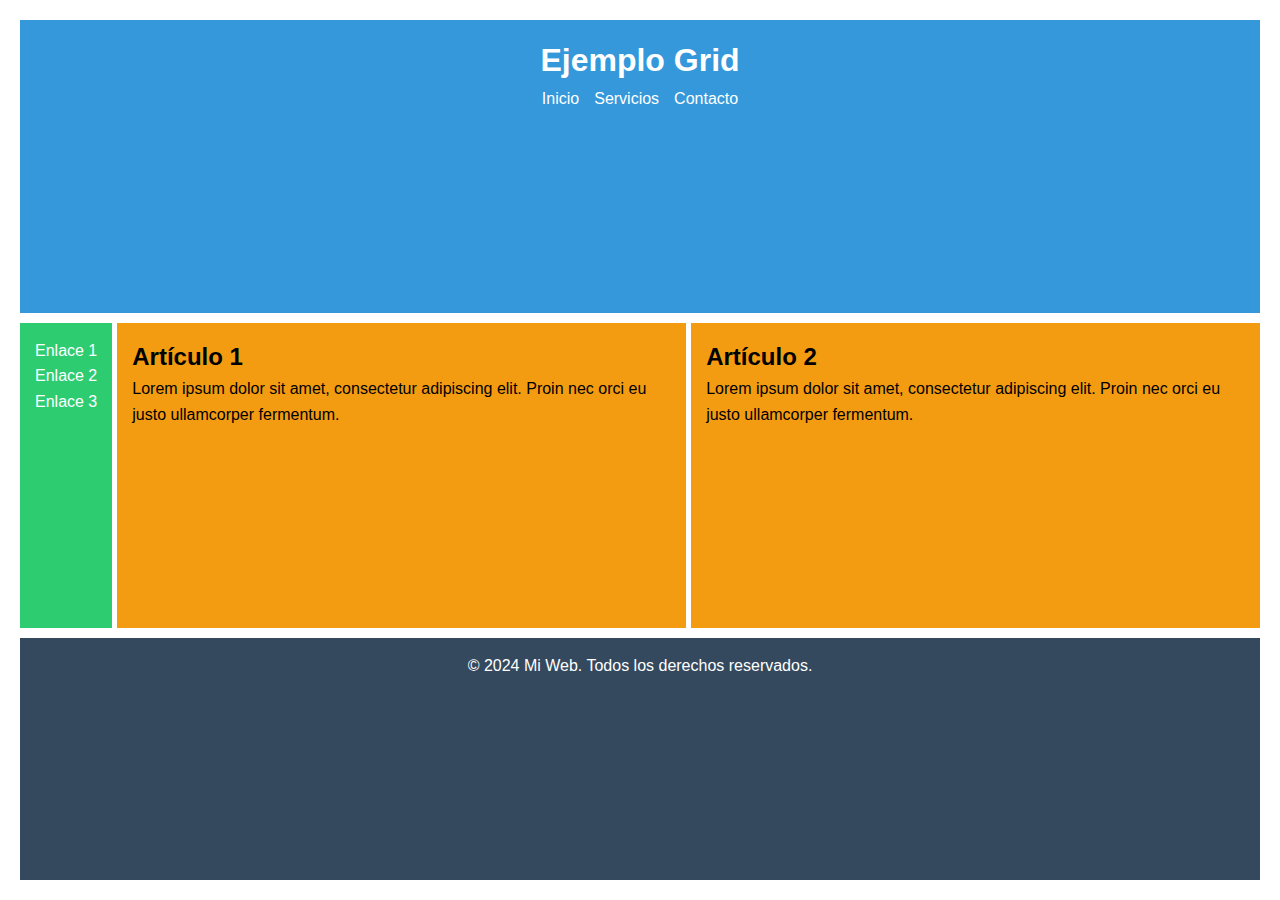
<file: Ejemplo grid para hacer en clase/index.html>
<!DOCTYPE html>
<html lang="es">
<head>
    <meta charset="UTF-8">
    <meta name="viewport" content="width=device-width, initial-scale=1.0">
    <title>Ejemplo de CSS Grid sin Media Queries</title>
    <link rel="stylesheet" href="styles.css">
</head>
<body>
    <main class="container">
        <header class="header">
            <h1>Ejemplo Grid</h1>
            <nav>
                <ul>
                    <li><a href="#">Inicio</a></li>
                    <li><a href="#">Servicios</a></li>
                    <li><a href="#">Contacto</a></li>
                </ul>
            </nav>
        </header>
        <aside class="sidebar">
            <ul>
                <li><a href="#" target="_blank">Enlace 1</a></li>
                <li><a href="#" target="_blank">Enlace 2</a></li>
                <li><a href="#" target="_blank">Enlace 3</a></li>
            </ul>
        </aside>
        <article class="article1">
            <h2>Artículo 1</h2>
            <p>Lorem ipsum dolor sit amet, consectetur adipiscing elit. Proin nec orci eu justo ullamcorper fermentum.</p>
        </article>
        <article class="article2">
            <h2>Artículo 2</h2>
            <p>Lorem ipsum dolor sit amet, consectetur adipiscing elit. Proin nec orci eu justo ullamcorper fermentum.</p>
        </article>
        <footer class="footer">
            <p>&copy; 2024 Mi Web. Todos los derechos reservados.</p>
        </footer>
    </main>
</body>
</html>
</file>
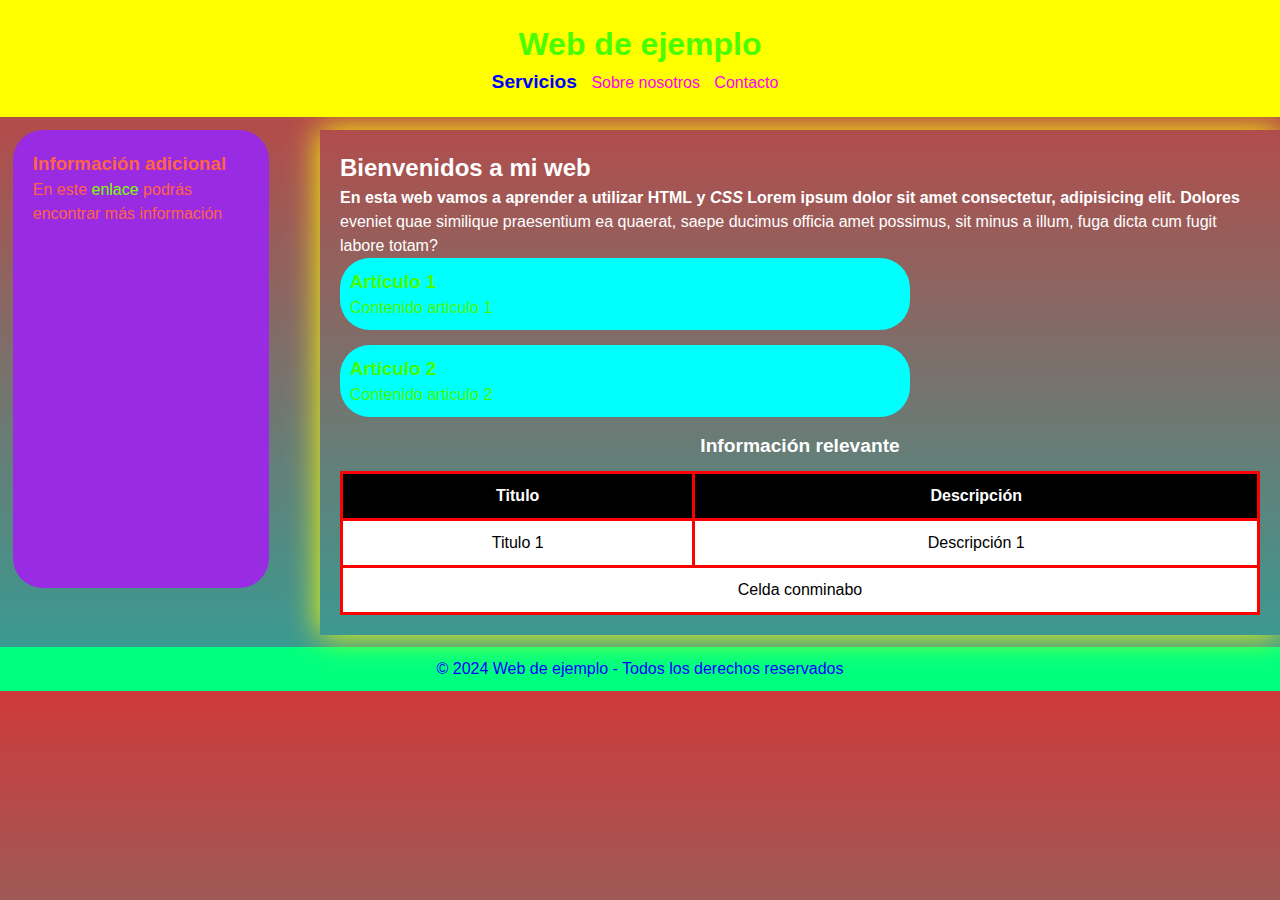
<file: ejemplos/index.html>
<!DOCTYPE html>
    <html lang="es">
        <head>
            <meta charset="UTF-8">
            <meta name="viewport" content="width=device-width, initial-scale=1.0">
            <meta name="author" content="miguel martinez">
            <title>Ejemplos HTML y CSS</title>
            <link rel="stylesheet" href="styles.css">
        </head>
                <body>
                    <header>
                        <h1>Web de ejemplo</h1>
                        <nav>
                            <ul>
                                <li class="destacado"><a id="servicios" href="#">Servicios</a></li>
                                <li><a href="#">Sobre nosotros</a></li>
                                <li><a href="#">Contacto</a></li>
                            </ul>
                        </nav>
                    </header>
                    <aside>
                        <h3>Información adicional</h3>
                        <p>En este <a href="#" target="_blank">enlace</a> podrás encontrar más información</p>
                    </aside>
                    <main>
                        <section class="introduccion">
                            <h2>Bienvenidos a mi web</h2>
                            <p>En esta web vamos a aprender a utilizar <strong>HTML</strong> y <em>CSS</em> Lorem ipsum dolor sit amet consectetur, adipisicing elit. Dolores eveniet quae similique praesentium ea quaerat, saepe ducimus officia amet possimus, sit minus a illum, fuga dicta cum fugit labore totam?</p>
                        </section>
                        <section class="articulos">
                            <article>
                                <h3>Artículo 1</h3>
                                <p>Contenido articulo 1</p>
                            </article>
                            <article>
                                <h3>Artículo 2</h3>
                                <p>Contenido articulo 2</p>
                            </article>
                        </section>
                        <table>
                            <caption>Información relevante</caption>
                            <thead>
                                <tr>
                                    <th>Titulo</th>
                                    <th>Descripción</th>
                                </tr>
                            </thead>
                            <tbody>
                                <tr>
                                    <td>Titulo 1</td>
                                    <td>Descripción 1</td>
                                </tr>
                                <tr>
                                    <td colspan="2">Celda conminabo</td>
                                </tr>
                            </tbody>
                        </table>
                    </main>
                    <footer>
                        <p> &copy; 2024 Web de ejemplo - Todos los derechos reservados</p>
                    </footer>
                </body>
    </html>
</file>
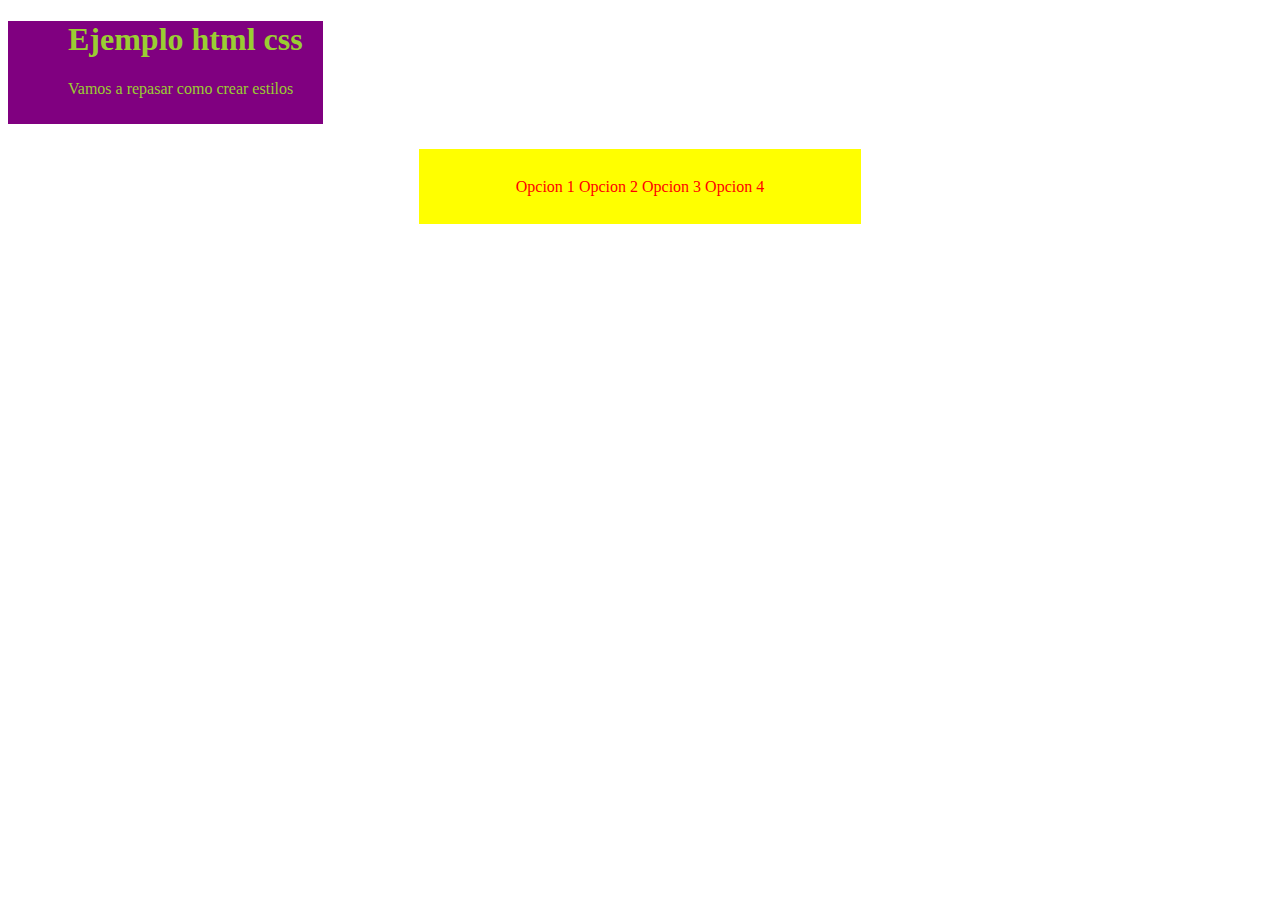
<file: introduccion/index.html>
<!DOCTYPE html>
    <html lang="es">
        <head>
            <meta charset="UTF-8">
            <meta name="viewport" content="width=device-width, initial-scale=1.0">
            <title>Repaso</title>
            <link rel="stylesheet" href="./styles.css">
        </head>
                <body>
                    <div class="cabecera">
                        <h1>Ejemplo html css</h1>
                        <p>Vamos a repasar como crear estilos</p>
                    </div>
                    <div id="lista">
                        <ul>
                            <li>Opcion 1</li>
                            <li>Opcion 2</li>
                            <li>Opcion 3</li>
                            <li>Opcion 4</li>
                        </ul>
                    </div>
                </body>
    </html>
</file>
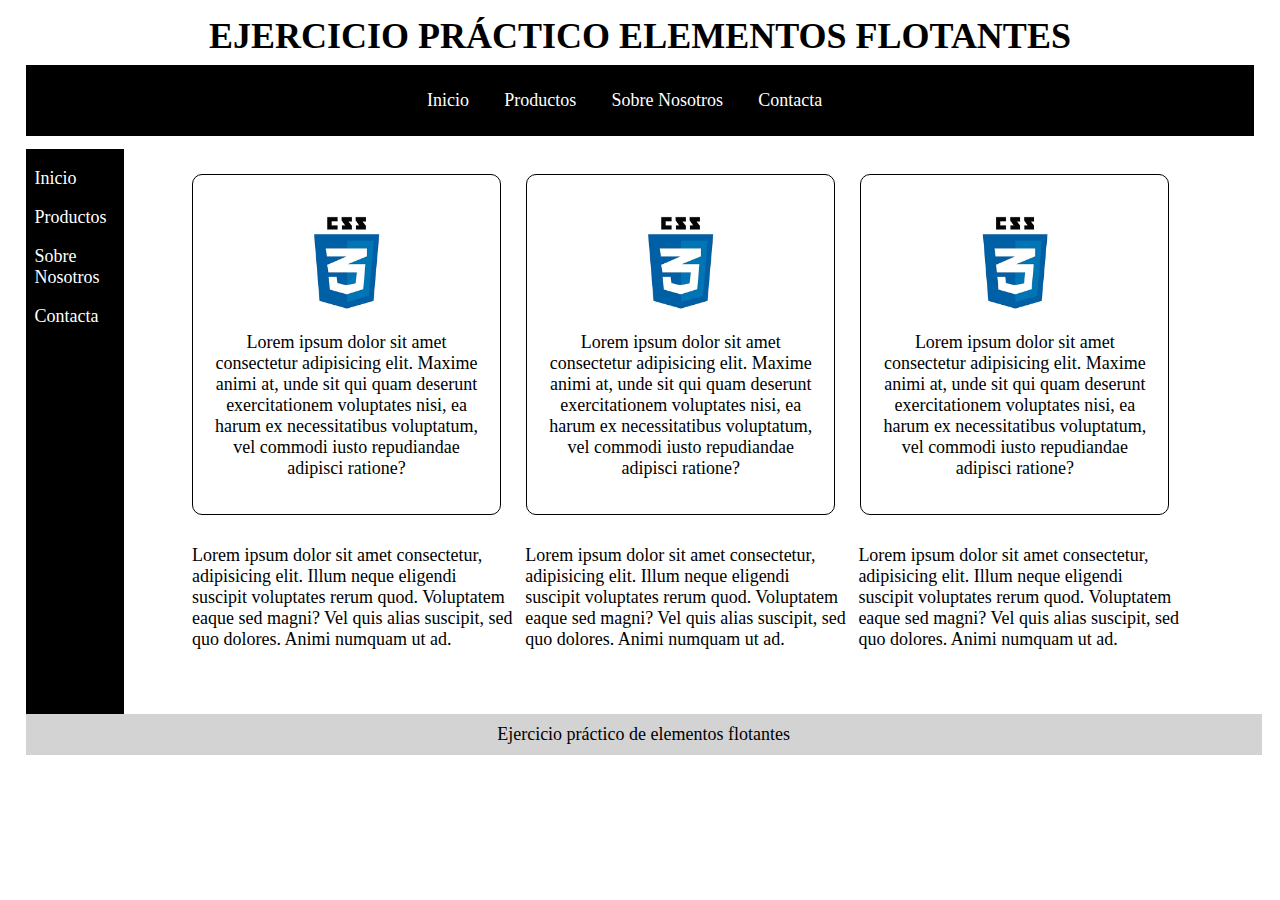
<file: practica4.1_elementos_flotantes/index.html>
<!DOCTYPE html>
<html lang="es">

<head>
    <meta charset="UTF-8">
    <!--<meta name="viewport" content="width=device-width, initial-scale=1.0">-->
    <meta http-equiv="X-UA-Compatible" content="ie=edge">
    <title>EJERCICIO PŔACTICO ELEMENTOS FLOTANTES</title>

    <link rel="stylesheet" type="text/css" href="styles.css" />
</head>

<body>

    <header>
        <h1>EJERCICIO PRÁCTICO ELEMENTOS FLOTANTES</h1>
    </header>
    <nav>
        <div class="menu-item">
            Inicio
        </div>
        <div class="menu-item">
            Productos
        </div>
        <div class="menu-item">
            Sobre Nosotros
        </div>
        <div class="menu-item">
            Contacta
        </div>
    </nav>
    <div class="container">
        <div class="sidebar">
            <div class="menu-item">
                Inicio
            </div>
            <div class="menu-item">
                Productos
            </div>
            <div class="menu-item">
                Sobre Nosotros
            </div>
            <div class="menu-item">
                Contacta
            </div>
        </div>
        <section class="courses">
            <div class="course">
                <p><img src="img/logo.jpg" /></p>
                <p>Lorem ipsum dolor sit amet consectetur adipisicing elit. Maxime animi at, unde sit qui quam deserunt
                    exercitationem voluptates nisi, ea harum ex necessitatibus voluptatum, vel commodi iusto
                    repudiandae adipisci ratione?</p>
            </div>
            <div class="course">
                <p><img src="img/logo.jpg" /></p>
                <p>Lorem ipsum dolor sit amet consectetur adipisicing elit. Maxime animi at, unde sit qui quam deserunt
                    exercitationem voluptates nisi, ea harum ex necessitatibus voluptatum, vel commodi iusto
                    repudiandae adipisci ratione?</p>
            </div>
            <div class="course">
                <p><img src="img/logo.jpg" /></p>
                <p>Lorem ipsum dolor sit amet consectetur adipisicing elit. Maxime animi at, unde sit qui quam deserunt
                    exercitationem voluptates nisi, ea harum ex necessitatibus voluptatum, vel commodi iusto
                    repudiandae adipisci ratione?</p>
            </div>
        </section>
        <section class="articles">
            <article>Lorem ipsum dolor sit amet consectetur, adipisicing elit. Illum neque eligendi suscipit voluptates
                rerum quod. Voluptatem eaque sed magni? Vel quis alias suscipit, sed quo dolores. Animi numquam ut ad.</article>
            <article>Lorem ipsum dolor sit amet consectetur, adipisicing elit. Illum neque eligendi suscipit voluptates
                rerum quod. Voluptatem eaque sed magni? Vel quis alias suscipit, sed quo dolores. Animi numquam ut ad.</article>
            <article>Lorem ipsum dolor sit amet consectetur, adipisicing elit. Illum neque eligendi suscipit voluptates
                rerum quod. Voluptatem eaque sed magni? Vel quis alias suscipit, sed quo dolores. Animi numquam ut ad.</article>
        </section>
    </div>
    <footer>
        Ejercicio práctico de elementos flotantes
    </footer>
</body>

</html>
</file>
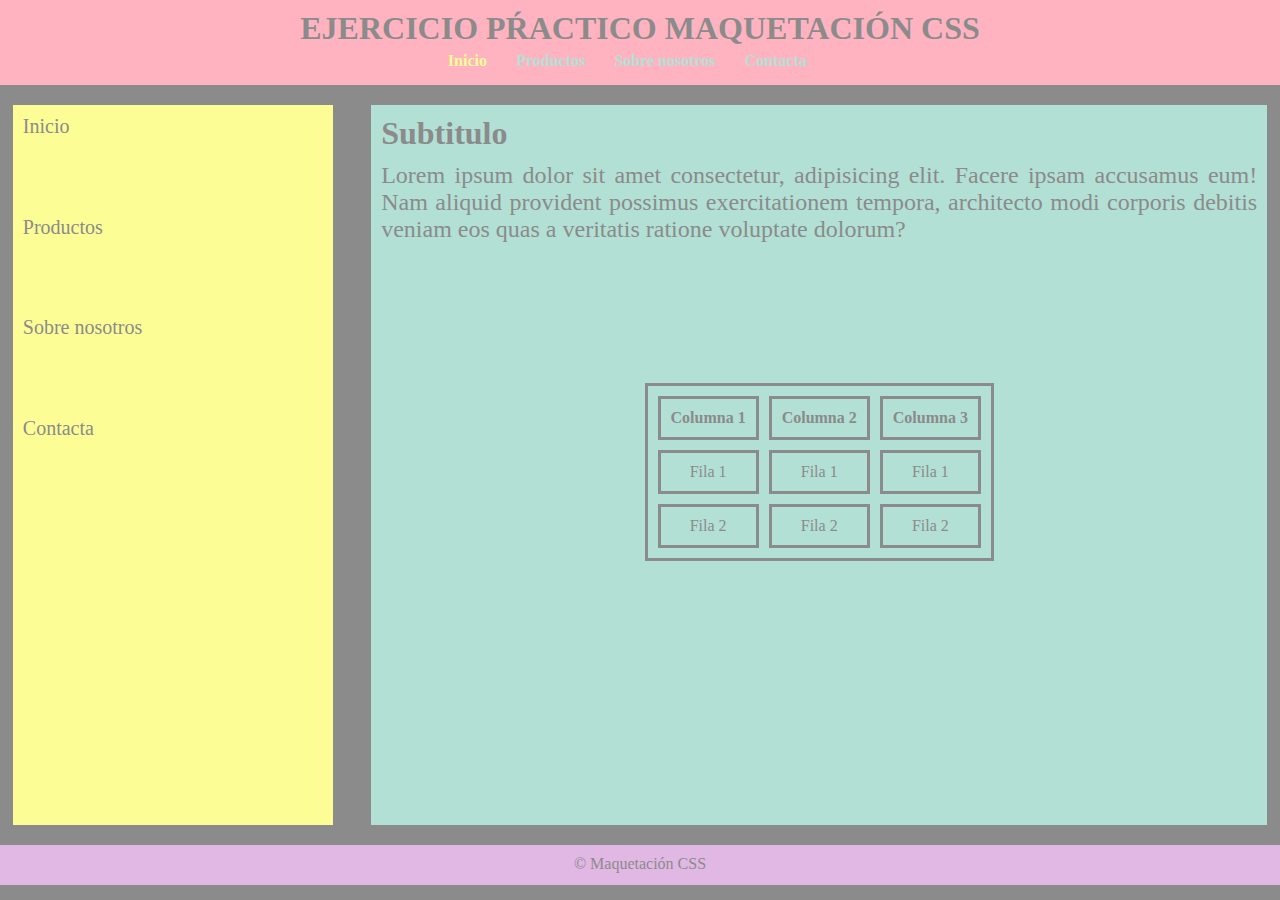
<file: Practica4.2-MaquetacionConCss-MiguelAngelMartinez-2DAWA/index.html>
<!DOCTYPE html>
    <html lang="es">
        <head>
            <meta charset="UTF-8">
            <meta name="viewport" content="width=device-width, initial-scale=1.0">
            <title>EJERCICIO PŔACTICO MAQUETACIÓN CSS</title>
            <link rel="stylesheet" href="styles.css">
        </head>
                <body>
                    <header>
                        <h1>EJERCICIO PŔACTICO MAQUETACIÓN CSS</h1>
                        <nav>
                            <a href="#" class="activo">Inicio</a>
                            <a href="#">Productos</a>
                            <a href="#">Sobre nosotros</a>
                            <a href="#">Contacta</a>
                        </nav>
                    </header>
                    <main>
                        <section class="seccion1">
                            <h2>Subtitulo</h2>
                            <p>Lorem ipsum dolor sit amet consectetur, adipisicing elit. Facere ipsam accusamus eum! Nam aliquid provident possimus exercitationem tempora, architecto modi corporis debitis veniam eos quas a veritatis ratione voluptate dolorum?</p>
                        </section>
                        <section>
                            <table>
                                <thead>
                                    <tr>
                                        <th>Columna 1</th>
                                        <th>Columna 2</th>
                                        <th>Columna 3</th>
                                    </tr>
                                </thead>
                                <tbody>
                                    <tr>
                                        <td>Fila 1</td>
                                        <td>Fila 1</td>
                                        <td>Fila 1</td>
                                    </tr>
                                    <tr>
                                        <td>Fila 2</td>
                                        <td>Fila 2</td>
                                        <td>Fila 2</td>
                                    </tr>
                                </tbody>
                            </table>
                        </section>
                    </main>
                    <aside>
                        <ul>
                            <li>Inicio</li>
                            <li>Productos</li>
                            <li>Sobre nosotros</li>
                            <li>Contacta</li>
                        </ul>
                    </aside>
                    <footer>
                        <p>&copy; Maquetación CSS</p>
                    </footer>
                </body>
    </html>
</file>
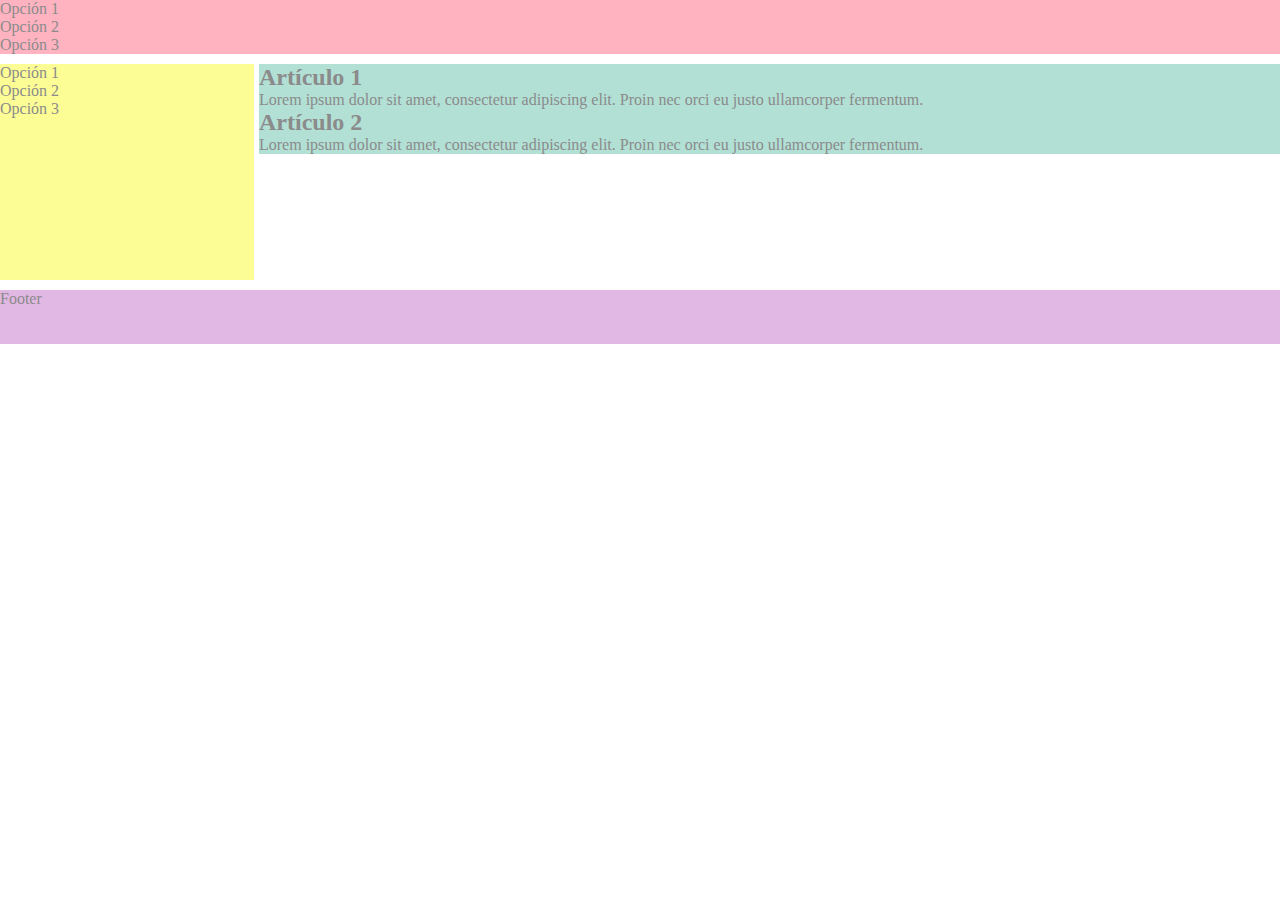
<file: Practica4.3-Grid-MiguelAngelMartinez-2DAWA/index.html>
<!DOCTYPE html>
    <html lang="es">
        <head>
            <meta charset="UTF-8">
            <meta name="viewport" content="width=device-width, initial-scale=1.0">
            <title>EJERCICIO PŔACTICO GRID</title>
            <link rel="stylesheet" href="styles.css">
        </head>
                <body>
                    <main>
                        <header>
                            <ul>
                                <li>Opción 1</li>
                                <li>Opción 2</li>
                                <li>Opción 3</li>
                            </ul>
                        </header>
                        <aside>
                            <ul>
                                <li>Opción 1</li>
                                <li>Opción 2</li>
                                <li>Opción 3</li>
                            </ul>
                        </aside>
                        <section>
                            <article class="article1">
                                <h2>Artículo 1</h2>
                                <p>Lorem ipsum dolor sit amet, consectetur adipiscing elit. Proin nec orci eu justo ullamcorper fermentum.</p>
                            </article>
                            <article class="article2">
                                <h2>Artículo 2</h2>
                                <p>Lorem ipsum dolor sit amet, consectetur adipiscing elit. Proin nec orci eu justo ullamcorper fermentum.</p>
                            </article>
                        </section>
                        <footer>Footer</footer>
                    </main>
                </body>
    </html>
</file>
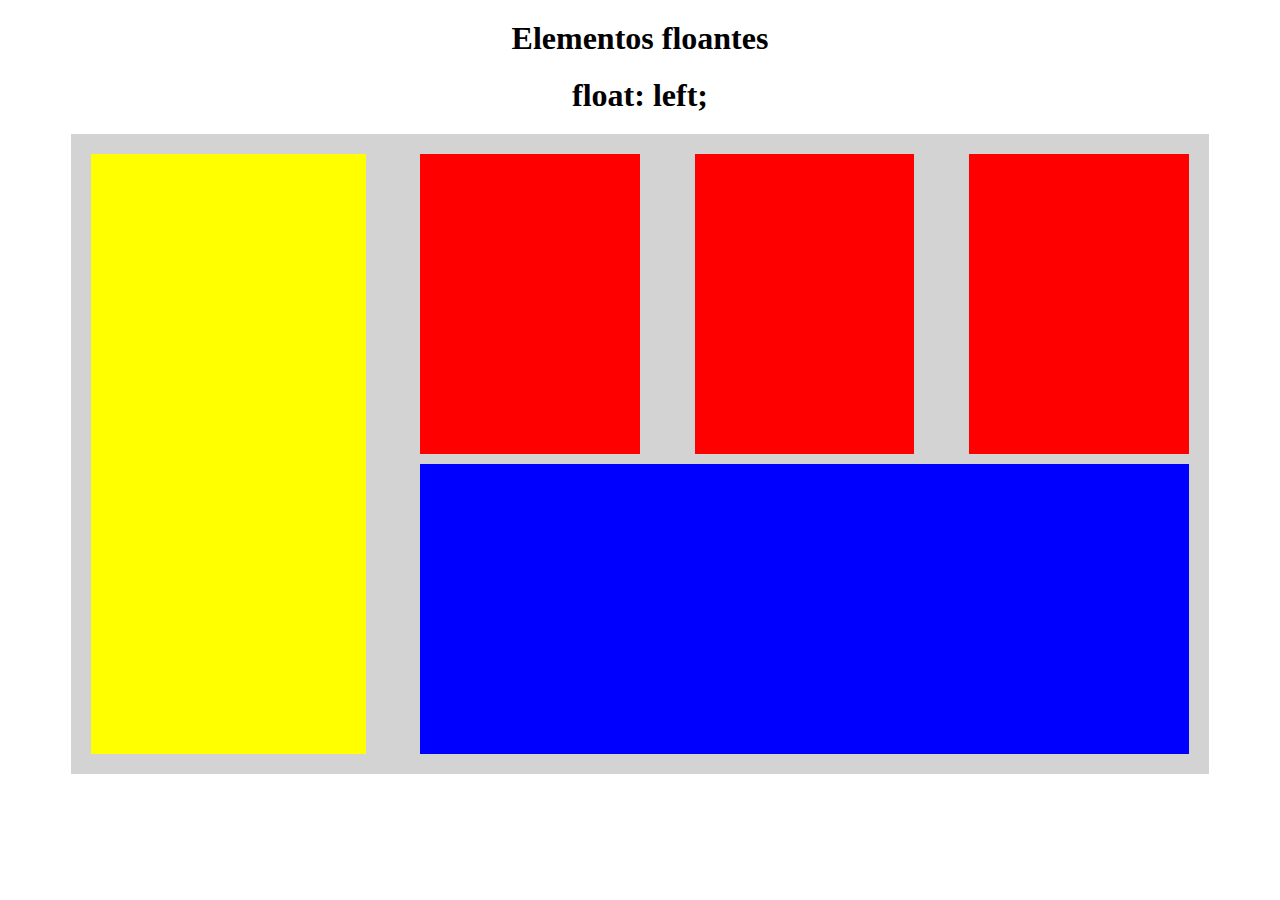
<file: elementos_flotantes.html>
<!DOCTYPE html>
<html lang="es">

<head>
  <meta charset="UTF-8">
  <title>Elementos Flotantes</title>

  <style>
      * {
        -webkit-box-sizing: border-box;
        box-sizing: border-box;
      }

      h1{
        text-align: center;
        margin: 20px;
      }

      .container {
        background-color: lightgrey;
        margin: 20px auto;
        padding: 20px;
        overflow-y: auto;
        width: 90%;
      }

      .sidebar {
        background-color: yellow;
        float: left;
        width: 25%;
        height: 600px;
      }

      article {
        background-color: red;
        float: left;
        height: 300px;
        margin-left: 5%;
        width: 20%;
      }

      footer {
        background-color: blue;
        float: left;
        height: 290px;
        margin-left: 5%;
        margin-top: 10px;
        width: 70%;
      }
  </style>

</head>

<body>
  <h1>Elementos floantes</h1>
  <h1>float: left;</h1>
    <div class="container">
        <div class="sidebar"></div>
        <article></article>
        <article></article>
        <article></article>
        <footer></footer>
    </div>
</body>

</html>
</file>
<file: Ejemplo grid para hacer en clase/styles.css>
* {
    margin: 0;
    padding: 0;
    box-sizing: border-box;
}

body {
    font-family: Arial, sans-serif;
    line-height: 1.6;
}

.container {
    display: grid;
    grid-template-areas: "header header header" "sidebar articulo1 articulo2" "footer footer footer";
    gap: 10px 5px;
    padding: 20px;
    min-height: 100vh;
}

.header {
    grid-area: header;
    background-color: #3498db;
    color: #fff;
    padding: 15px;
    text-align: center;
}

.header nav ul {
    display: flex;
    justify-content: center;
    gap: 15px;
    list-style: none;
}

.header nav a {
    color: #fff;
    text-decoration: none;
    transition: color 0.3s;
}

.header nav a:hover {
    color: #98f76f;
}

.sidebar {
    grid-area: sidebar;
    background-color: #2ecc71;
    color: #fff;
    padding: 15px;
}

.sidebar ul {
    list-style: none;
}

.sidebar a {
    color: #fff;
    text-decoration: none;
}

.article1{
    grid-area: articulo1;
    background-color: #f39c12;
    padding: 15px;
}

.article2 {
    grid-area: articulo2;
    background-color: #f39c12;
    padding: 15px;
}

.footer {
    grid-area: footer;
    background-color: #34495e;
    color: #fff;
    padding: 15px;
    text-align: center;
}
@media(max-width: 1023px) and (min-width: 768px){
    .container {
        grid-template-areas: "header header" "articulo1 sidebar" "articulo2 sidebar" "footer footer";
    }
}

@media (max-width:767px) {
    .container {
        grid-template-areas: "header" "articulo1" "articulo2" "sidebar" "footer";
        grid-template-columns: 1fr;
        grid-template-rows: auto;
    }
}
</file>
<file: ejemplos/styles.css>
* {
    margin: 0;
    padding: 0;
    box-sizing: border-box;
}
body {
    font-family: Arial, Helvetica, sans-serif;
    background: linear-gradient(rgb(207, 58, 58), rgb(47, 161, 152));
    line-height: 1.5;
    color: white;
}

header {
    background-color: yellow;
    color: rgb(72, 255, 0);
    padding: 20px;
    text-align: center;
}

nav ul {
    list-style: none;
    padding: 0px
}

nav ul li {
    display: inline-block;
}
nav ul li a {
    text-decoration: none;
    color: rgb(255, 0, 242);
    margin-right: 10px;
}
nav ul li.destacado {
    font-weight: bold;
}

main {
    width: 75%;
    float: right;
    box-shadow: 0 0 30px yellow;
    margin: 1% auto;
    padding: 20px;
}

aside {
    width: 20%;
    float: left;
    box-sizing: border-box;
    border-radius: 30px;
    padding: 20px;
    margin: 1%;
    background-color: rgb(153, 43, 226);
    color: tomato;
    height: 458px;
}

.articulos {
    float: left;
    width: 75%;
}

.articulos article {
    background-color: aqua;
    padding: 10px;
    margin-bottom: 15px;
    border-radius: 30px;
    color: rgb(72, 255, 0);
    width: 570px;
}

table {
    width: 100%;
    margin-top: 1%;
    border-collapse: collapse;
}

th, td {
    border: 3px solid rgb(255, 0, 0);
    padding: 10px;
    text-align: center;
}
th {
    background-color: black;
    color: white;
}

td {
    background-color: white;
    color: black;
}

caption {
    caption-side: top;
    font-weight: bold;
    font-size: larger;
    margin-bottom: 10px;
}

footer {
    background-color: springgreen;
    color: blue;
    padding: 10px;
    clear: both;
    margin-top: 10px;
    text-align: center;
}

a:hover {
    color: rgb(255, 0, 0);
}

#servicios {
    color: blue;
    font-size: larger;
}

a[target="_blank"] {
    text-decoration: none;
    color: chartreuse;
}

.introduccion p::first-line {
    font-weight: bold;
}
</file>
<file: introduccion/styles.css>
.cabecera {
    background-color: purple;
    padding: 0px 5px 10px 60px;
    color: yellowgreen;
    width: 250px;
}

#lista {
    background-color: yellow;
    padding: 1%;
    color: red;
    width: 33%;
    margin: 2% auto;
    text-align: center;
}
#lista ul {
    padding: 0;
}
#lista ul li {
    display: inline;
    text-decoration: none;
}

#lista:hover{
    background-color: red;
    color: yellow;
    height: 200px;
    width: 50%;
    transition-duration: 0.8s;
    border-radius: 30px;
}
</file>
<file: practica4.1_elementos_flotantes/styles.css>
* {
    margin: 0;
    padding: 0;
}
body {
    font-family: 'Times New Roman', Times, serif;
    font-size: 18px;
}
header {
    text-align: center;
    height: 35px;
    margin: 15px 0px;
}

nav {
    background-color: black;
    color: white;
    text-align: center;
    margin-left: 2%;
    width: 96%;
    padding: 25px 0px;
}

nav div.menu-item {
    display: inline-block;
    padding-right: 2.5%;
}

.sidebar {
    background-color: black;
    color: white;
    width: 7%;
    float: left;
    margin-left: 2%;
    margin-top: 1%;
    padding-top: 1.5%;
    padding-left: 0.7%;
    height: 546px;
}

.sidebar div.menu-item {
    margin-bottom: 20%;
}

.courses {
    width: 80%;
    float: right;
    margin-top: 3%;
    margin-right: 5%;
}

.course {
    border: 1px solid black;
    border-radius: 10px;
    display: inline-block;
    width: 26%;
    text-align: center;
    padding: 3.4% 2%;
    margin-right: 2%;
}

.articles {
    width: 80%;
    margin-top: 30px;
    margin-right: 5%;
    float: right;
    text-align: left;
    margin-bottom: 30px;
}

.articles article {
    display: inline-block;
    width: 31.5%;
    margin-right: 0.6%;
}

footer {
    background-color: lightgray;
    color: black;
    padding: 10px;
    clear: both;
    text-align: center;
    margin-left: 2%;
    width: 95%;
}

img {
    width: 40%;
    margin-bottom: 4%;
}
</file>
<file: Practica4.2-MaquetacionConCss-MiguelAngelMartinez-2DAWA/styles.css>
* {
    margin: 0;
    padding: 0;
    color: #8b8b8b;
}

html, body {
    background-color: #8b8b8b;
    height: 100%;
}

header{
    background-color: #FFB3C1;
    text-align: center;
    padding: 10px;
}

header h1 {
    color: #8b8b8b;
}

nav {
    margin: 5px 0px;
}

nav a {
    text-decoration: none;
    color: #B2E0D5;
    margin-right: 2%;
    transition: color 0.5s ease;
    font-weight: bold;
}

nav a:hover {
    color: #FDFD96;
    font-weight: bold;
    font-style: italic;
}

nav a.activo {
    color: #FDFD96;
    font-weight: bolder;
}

main {
    background-color: #B2E0D5;
    float: right;
    width: 70%;
    margin: 20px 1%;
    height: 80%;
}

.seccion1 h2 {
    font-size: 32px;
}

.seccion1 p {
    margin-top: 10px;
    font-size: 24px;
    text-align: justify;
}

main section {
    padding: 10px 10px;
}

aside {
    background-color: #FDFD96;
    float: left;
    width: 25%;
    margin: 20px 1%;
    height: 80%;
}

aside ul {
    padding-top: 10px;
    padding-left: 10px;
}

aside ul li {
    margin-bottom: 25%;
    font-size: 20px;
}

footer {
    background-color: #E1B7E4;
    clear: both;
    text-align: center;
    height: 30px;
    padding-top: 10px;
}

table {
    margin: 120px auto;
    border: 3px solid #8b8b8b;
    text-align: center;
    border-spacing: 10px;
}

th, td {
    border: 3px solid #8b8b8b;
    padding: 10px;
}
</file>
<file: Practica4.3-Grid-MiguelAngelMartinez-2DAWA/styles.css>
* {
    margin: 0;
    padding: 0;
    color: #8b8b8b;
}

li {
    list-style: none;
}

main {
    display: grid;
    grid-template-columns: 1fr 2fr 2fr;
    grid-template-rows: 1fr 4fr 1fr;
    gap: 10px 5px;
}

header{
    background-color: #FFB3C1;
    grid-row: 1;
    grid-column: 1/4;
}

section {
    grid-row: 2;
    grid-column: 2/4;
}

article {
    background-color: #B2E0D5;
}

.article1 {
    grid-row: 2;
    grid-column: 2;
}

.article2 {
    grid-row: 2;
    grid-column: 3;
}

aside {
    background-color: #FDFD96;
    grid-row: 2;
    grid-column: 1;
}

footer {
    grid-row: 3;
    grid-column: 1/4;
    background-color: #E1B7E4;
}

/*@media(min-width: 768px) and (max-width: 1023) {
    
}

@media(max-width: 767px) {

}*/
</file>
